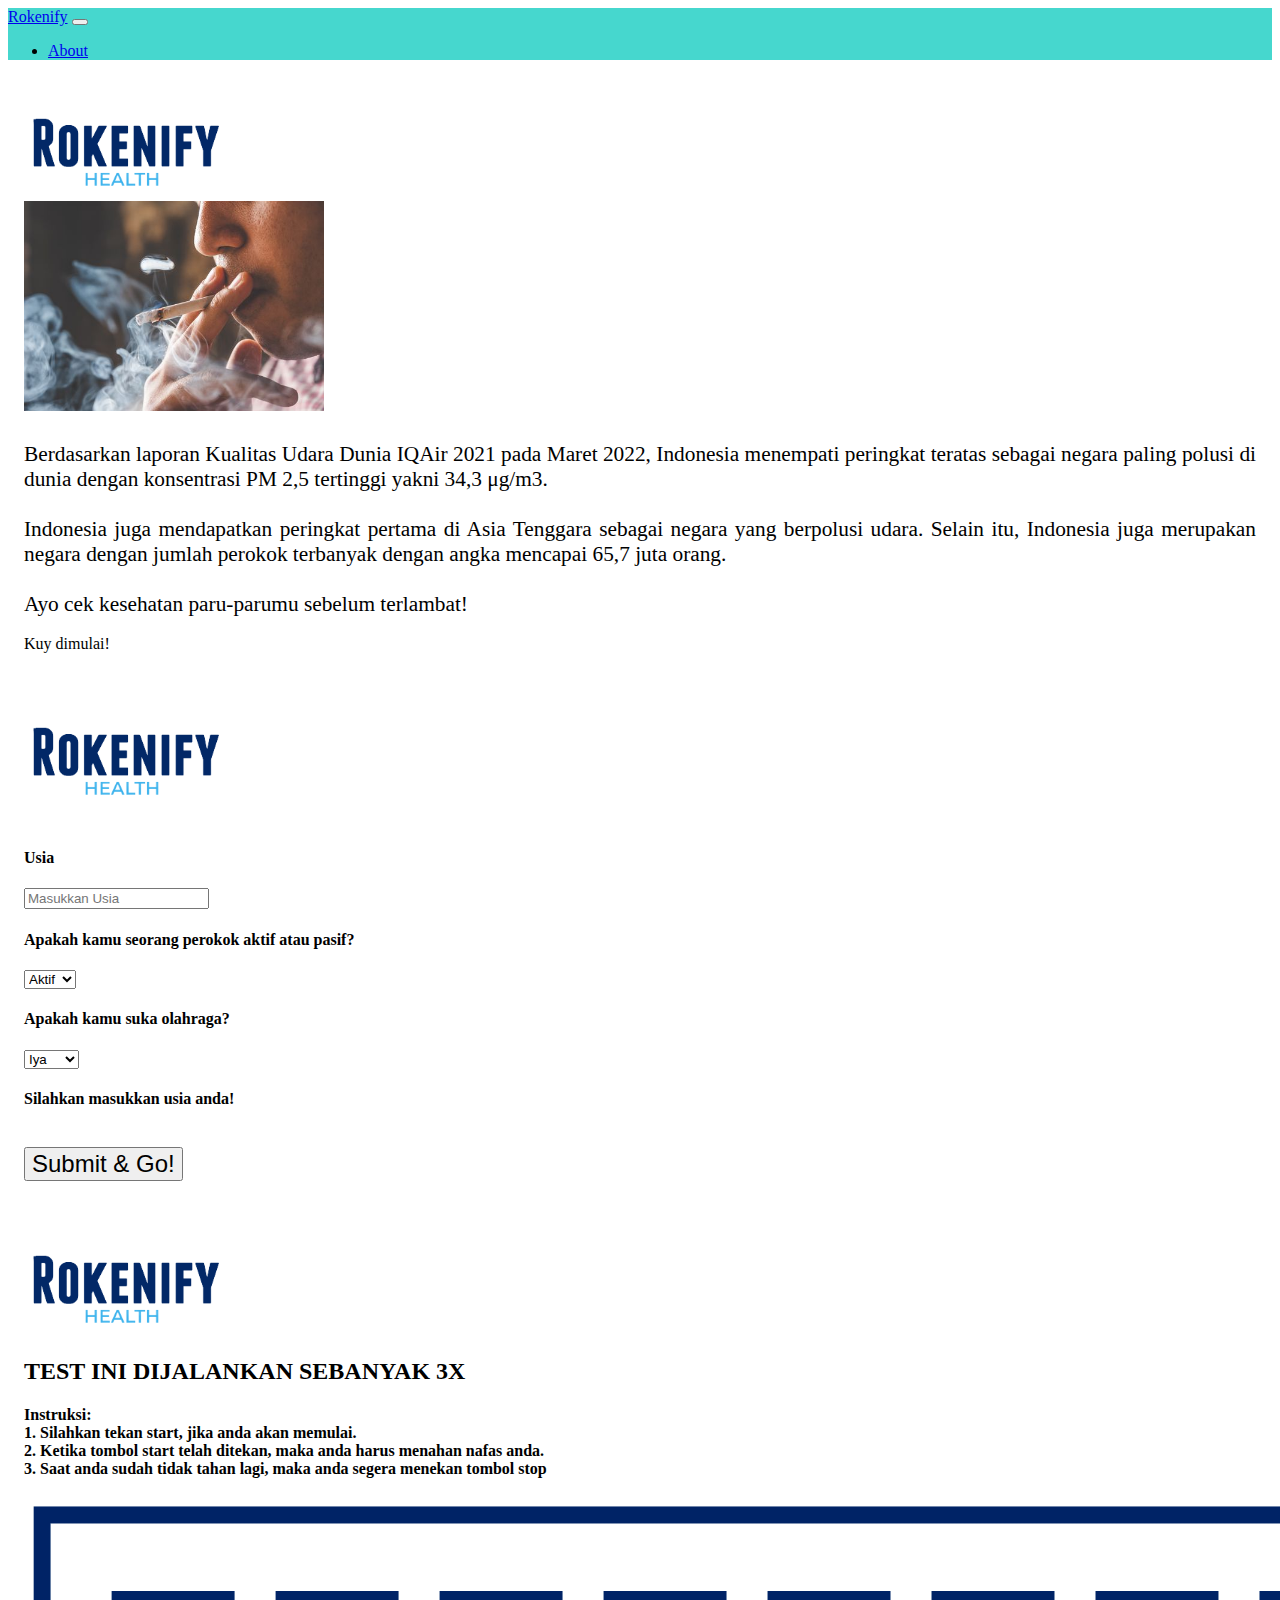
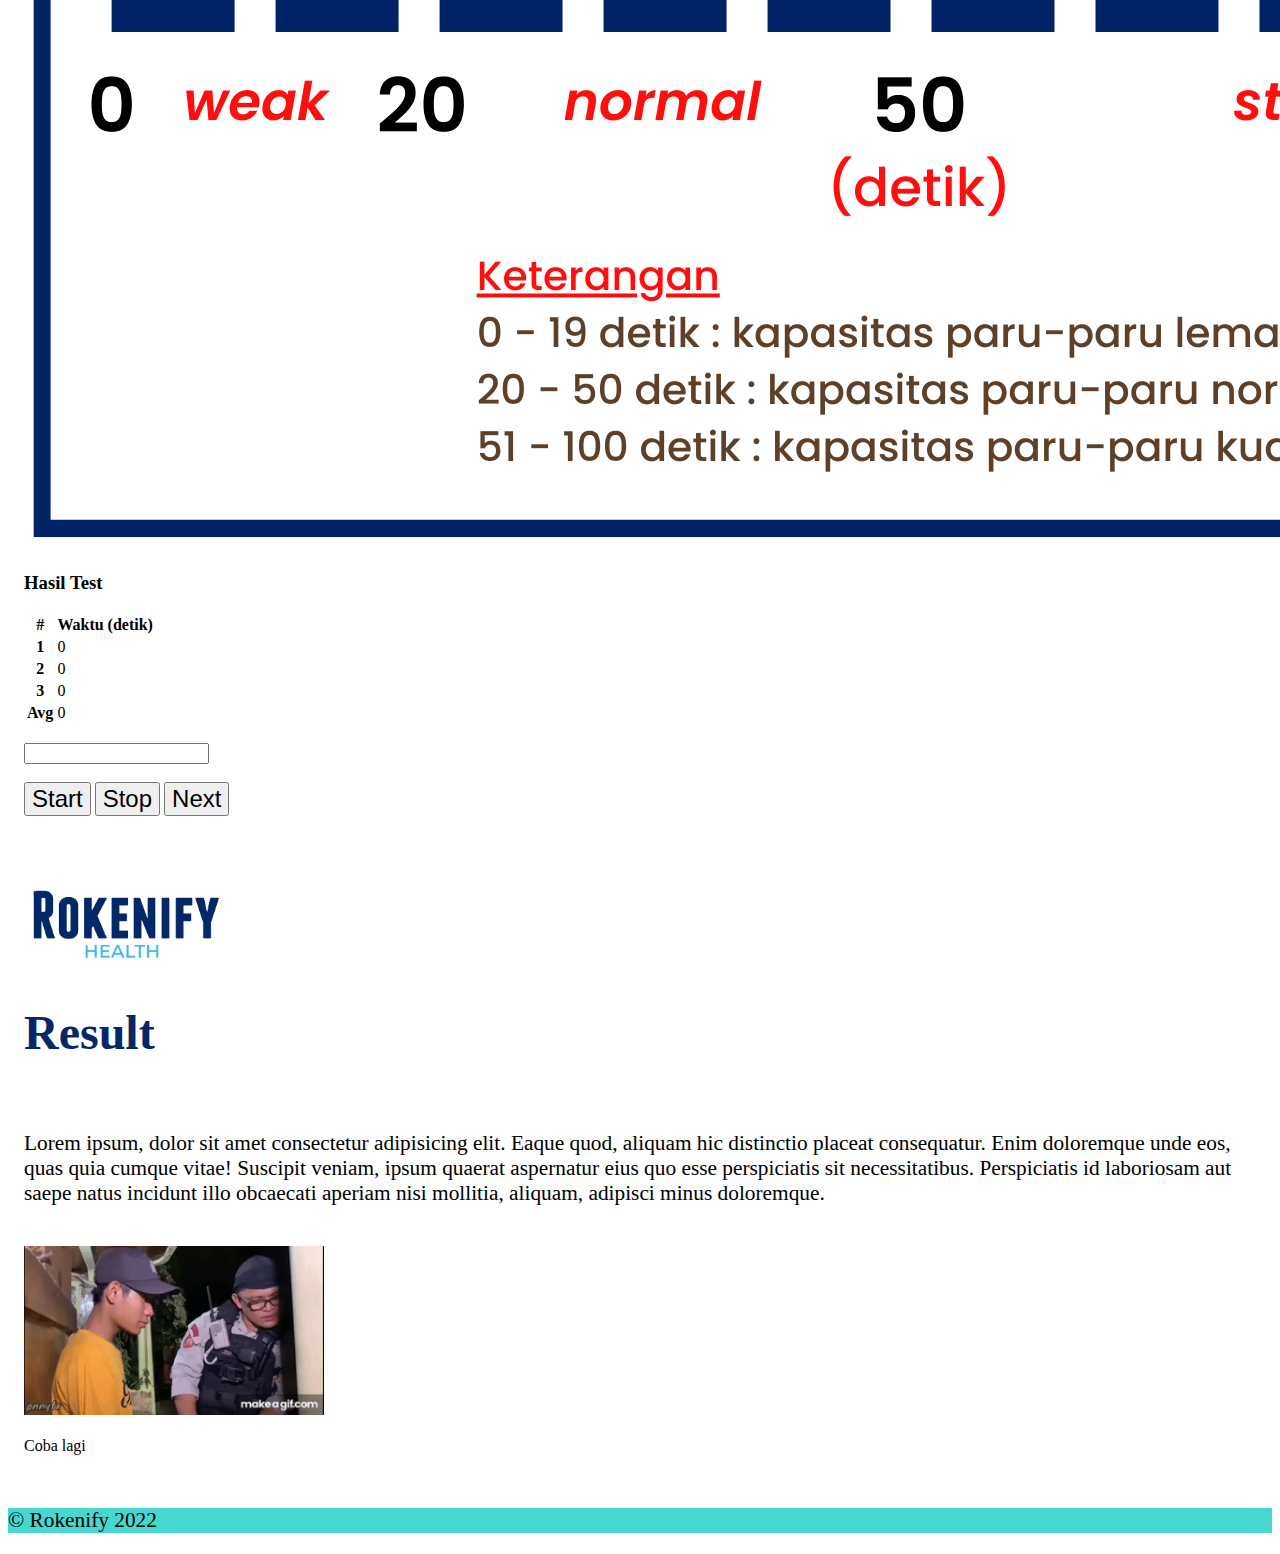
<file: index.html>
<!DOCTYPE html>
<html lang="en">
  <head>
    <meta charset="UTF-8" />
    <meta http-equiv="X-UA-Compatible" content="IE=edge" />
    <meta name="viewport" content="width=device-width, initial-scale=1.0" />
    <!-- Link Bootstrap -->
    <link
      href="https://cdn.jsdelivr.net/npm/bootstrap@5.2.0/dist/css/bootstrap.min.css"
      rel="stylesheet"
      integrity="sha384-gH2yIJqKdNHPEq0n4Mqa/HGKIhSkIHeL5AyhkYV8i59U5AR6csBvApHHNl/vI1Bx"
      crossorigin="anonymous"
    />

    <script
      src="https://cdn.jsdelivr.net/npm/@popperjs/core@2.11.5/dist/umd/popper.min.js"
      integrity="sha384-Xe+8cL9oJa6tN/veChSP7q+mnSPaj5Bcu9mPX5F5xIGE0DVittaqT5lorf0EI7Vk"
      crossorigin="anonymous"
    ></script>
    <script
      src="https://cdn.jsdelivr.net/npm/bootstrap@5.2.0/dist/js/bootstrap.min.js"
      integrity="sha384-ODmDIVzN+pFdexxHEHFBQH3/9/vQ9uori45z4JjnFsRydbmQbmL5t1tQ0culUzyK"
      crossorigin="anonymous"
    ></script>
    <link rel="stylesheet" href="style.css" />
    <title>Rokenify</title>
  </head>
  <body>
    <!-- Navbar -->
    <nav
      class="navbar navbar-expand-lg shadow-sm"
      style="background-color: rgb(70, 215, 206)"
    >
      <div class="container-fluid">
        <a class="navbar-brand text-white fw-normal" href="index.html"
          >Rokenify</a
        >
        <button
          class="navbar-toggler"
          type="button"
          data-bs-toggle="collapse"
          data-bs-target="#navbarNav"
          aria-controls="navbarNav"
          aria-expanded="false"
          aria-label="Toggle navigation"
        >
          <span class="navbar-toggler-icon"></span>
        </button>
        <div class="collapse navbar-collapse" id="navbarNav">
          <ul class="navbar-nav ms-auto">
            <li class="nav-item">
              <a
                class="nav-link active text-white fw-normal"
                aria-current="page"
                href="about.html"
                >About</a
              >
            </li>
          </ul>
        </div>
      </div>
    </nav>
    <!-- /Navbar -->

    <!-- Content -->
    <div
      class="jumbotron text-white shadow-sm text-center max-height: 100%"
      id="homepage"
    >
      <img src="./img/logo.png" class="text-center" width="200px" />

      <div class="container">
        <div class="row">
          <div class="col col-md-4">
            <img src="./img/smoking.jpg" alt="smoking-image" width="300px" />
          </div>
          <br />
          <div class="col col-md-6 text-justify">
            Berdasarkan laporan Kualitas Udara Dunia IQAir 2021 pada Maret 2022,
            Indonesia menempati peringkat teratas sebagai negara paling polusi
            di dunia dengan konsentrasi PM 2,5 tertinggi yakni 34,3 μg/m3.
            <br />
            <br />
            Indonesia juga mendapatkan peringkat pertama di Asia Tenggara
            sebagai negara yang berpolusi udara. Selain itu, Indonesia juga
            merupakan negara dengan jumlah perokok terbanyak dengan angka
            mencapai 65,7 juta orang.<br />
            <br />
            Ayo cek kesehatan paru-parumu sebelum terlambat!
          </div>
        </div>
      </div>
      <br />
      <a class="btn btn-lg btn-danger" onclick="changePage('homepage')">
        Kuy dimulai!
      </a>
    </div>
    <!-- /Content -->

    <!-- Isi-Identitas -->
    <div class="jumbotron d-none" id="data-diri">
      <img src="./img/logo.png" class="rounded mx-auto d-block" width="200px" />
      <br />
      <br />
      <h4 class="pertanyaan-judul">Usia</h4>

      <form
        class="was-validated"
        onsubmit="startCheckup(); return false"
        action="#"
      >
        <div class="mb-3 mt-3">
          <input
            type="text"
            class="form-control"
            id="usia"
            placeholder="Masukkan Usia"
            required
            oninvalid="this.setCustomValidity('Tolong isi dulu usianya Boskuh')"
            oninput="this.setCustomValidity('')"
          />
        </div>
        <h4 class="pertanyaan-judul">
          Apakah kamu seorang perokok aktif atau pasif?
        </h4>
        <select
          id="is-aktif-merokok"
          class="form-select"
          aria-label="Disabled select example"
        >
          <option value="aktif">Aktif</option>
          <option value="pasif">Pasif</option>
        </select>

        <br />
        <h4 class="pertanyaan-judul">Apakah kamu suka olahraga?</h4>
        <select
          id="is-olahraga"
          class="form-select"
          aria-label="Disabled select example"
        >
          <option value="iya">Iya</option>
          <option value="tidak">Tidak</option>
        </select>

        <br />

        <h4 id="cek-komplit" class="pertanyaan-judul text-danger d-none">
          Silahkan masukkan usia anda!
        </h4>

        <br />
        <div class="text-center">
          <button class="btn btn-danger rounded mx-auto" type="submit">
            Submit & Go!
          </button>
        </div>
      </form>
    </div>
    <!-- /Isi-Identitas-->

    <!-- Tes-Paru-Paru -->
    <div
      class="jumbotron text-black shadow-sm text-center d-none"
      id="tes-paru"
    >
      <img src="./img/logo.png" width="200px" />
      <h2>TEST INI DIJALANKAN SEBANYAK 3X</h2>
      <h4>
        Instruksi: <br />1. Silahkan tekan start, jika anda akan memulai. <br />
        2. Ketika tombol start telah ditekan, maka anda harus menahan nafas
        anda. <br />
        3. Saat anda sudah tidak tahan lagi, maka anda segera menekan tombol
        stop
      </h4>
      <div class="row w-100 mx-auto">
        <div class="col">
          <div class="container d-flex justify-content-end">
            <img src="./img/kapasitas-paru.png" class="img-fluid" />
          </div>
        </div>
        <div class="col">
          <h3>Hasil Test</h3>
          <table class="table table-bordered w-auto m-auto">
            <thead class="thead-dark">
              <tr>
                <th scope="col">#</th>
                <th scope="col">Waktu (detik)</th>
              </tr>
            </thead>
            <tbody>
              <tr>
                <th scope="row">1</th>
                <td id="time-0">0</td>
              </tr>
              <tr>
                <th scope="row">2</th>
                <td id="time-1">0</td>
              </tr>
              <tr>
                <th scope="row">3</th>
                <td id="time-2">0</td>
              </tr>
              <tr>
                <th scope="row">Avg</th>
                <td id="avg">0</td>
              </tr>
            </tbody>
          </table>
        </div>
        <br />
      </div>

      <input type="text" id="txt" />
      <br />
      <br />

      <!-- Button start, finish, reset -->
      <button
        type="button"
        class="btn btn-primary btn-circle btn-lg start-button"
        onclick="doTimer()"
      >
        Start
      </button>
      <button
        type="button"
        class="btn btn-danger btn-circle btn-lg stop-button"
        onclick="stopCount()"
      >
        Stop
      </button>

      <button
        type="button"
        class="btn btn-secondary btn-circle btn-lg next-button"
        onclick="hitungDanUbah()"
      >
        Next
      </button>
    </div>
    <!-- /Tes-Paru-Paru -->

    <!-- Hasil -->
    <div class="jumbotron result-all d-none text-center" id="result-final">
      <img src="./img/logo.png" width="200px" />
      <h1>Result</h1>
      <br />
      <p id="summary-result">
        Lorem ipsum, dolor sit amet consectetur adipisicing elit. Eaque quod,
        aliquam hic distinctio placeat consequatur. Enim doloremque unde eos,
        quas quia cumque vitae! Suscipit veniam, ipsum quaerat aspernatur eius
        quo esse perspiciatis sit necessitatibus. Perspiciatis id laboriosam aut
        saepe natus incidunt illo obcaecati aperiam nisi mollitia, aliquam,
        adipisci minus doloremque.
      </p>
      <br />
      <img id="img-result" src="./img/ambarita.gif" width="300px" />
      <br />
      <br />
      <a class="btn btn-danger" onClick="window.location.reload(true)">
        Coba lagi
      </a>
    </div>

    <!-- /Hasil -->

    <!-- Footer -->
    <div>
      <footer class="d-block text-center">
        <p class="fs-6 text-white">© Rokenify 2022</p>
      </footer>
    </div>
    <!-- /Footer -->

    <script src="./script.js">
      // cara masukin object ke dalam localstorage
      // localStorage.setItem("arr", JSON.stringify(arr));
      // // Parsing
      // let arr2 = JSON.parse(localStorage.getItem("arr"));
    </script>
  </body>
</html>
</file>
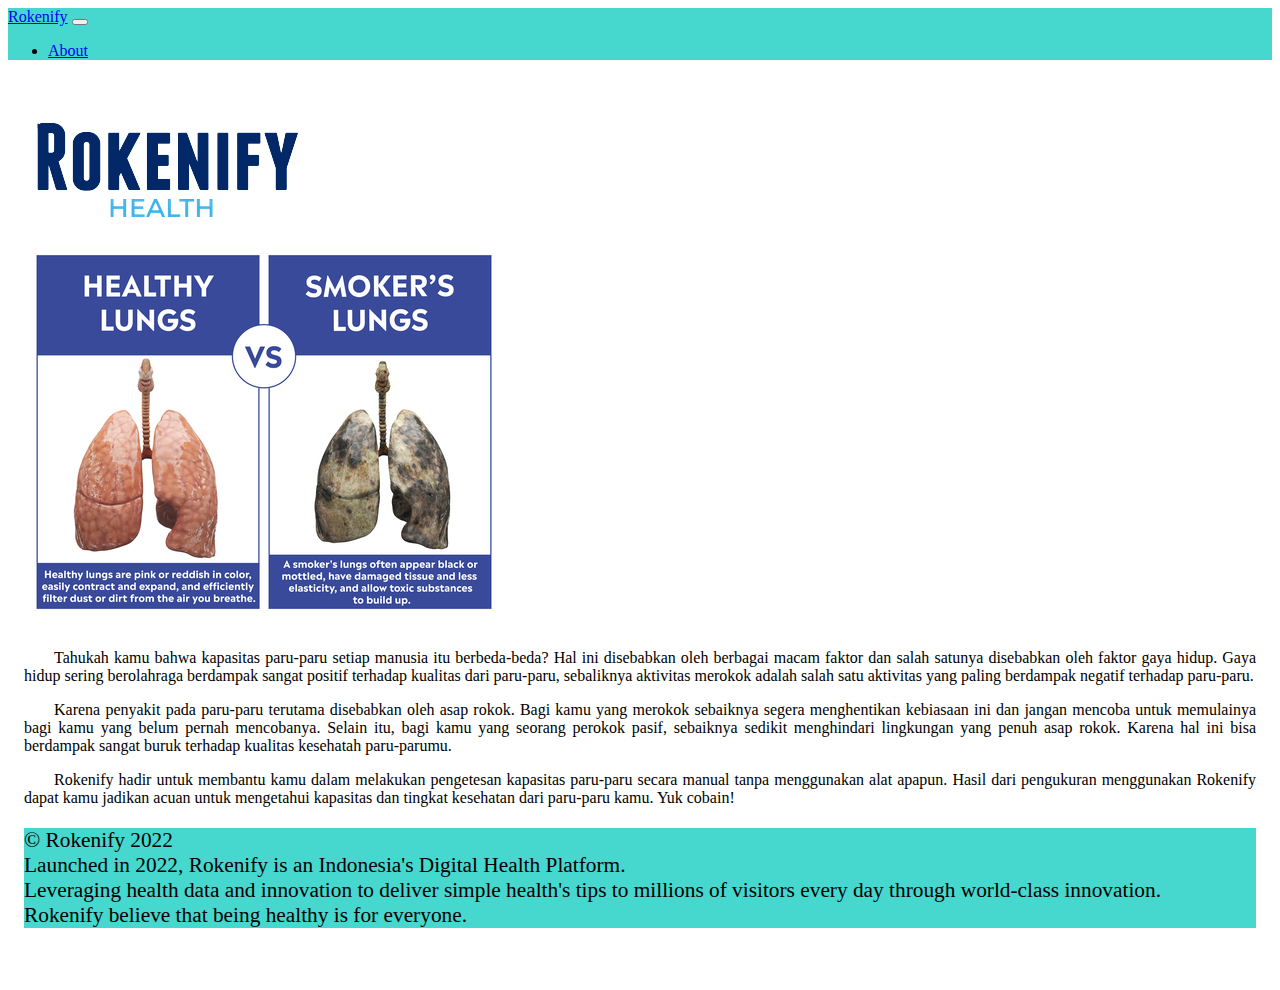
<file: about.html>
<!DOCTYPE html>
<html lang="en">
  <head>
    <meta charset="UTF-8" />
    <meta http-equiv="X-UA-Compatible" content="IE=edge" />
    <meta name="viewport" content="width=device-width, initial-scale=1.0" />
    <!-- Link Bootstrap -->
    <link
      href="https://cdn.jsdelivr.net/npm/bootstrap@5.2.0/dist/css/bootstrap.min.css"
      rel="stylesheet"
      integrity="sha384-gH2yIJqKdNHPEq0n4Mqa/HGKIhSkIHeL5AyhkYV8i59U5AR6csBvApHHNl/vI1Bx"
      crossorigin="anonymous"
    />

    <script
      src="https://cdn.jsdelivr.net/npm/@popperjs/core@2.11.5/dist/umd/popper.min.js"
      integrity="sha384-Xe+8cL9oJa6tN/veChSP7q+mnSPaj5Bcu9mPX5F5xIGE0DVittaqT5lorf0EI7Vk"
      crossorigin="anonymous"
    ></script>
    <script
      src="https://cdn.jsdelivr.net/npm/bootstrap@5.2.0/dist/js/bootstrap.min.js"
      integrity="sha384-ODmDIVzN+pFdexxHEHFBQH3/9/vQ9uori45z4JjnFsRydbmQbmL5t1tQ0culUzyK"
      crossorigin="anonymous"
    ></script>
    <link rel="stylesheet" href="style.css" />
    <title>Rokenify</title>
  </head>
  <body>
    <!-- Navbar -->
    <nav
      class="navbar navbar-expand-lg shadow-sm"
      style="background-color: rgb(70, 215, 206)"
    >
      <div class="container-fluid">
        <a class="navbar-brand text-white fw-normal" href="index.html"
          >Rokenify</a
        >
        <button
          class="navbar-toggler"
          type="button"
          data-bs-toggle="collapse"
          data-bs-target="#navbarNav"
          aria-controls="navbarNav"
          aria-expanded="false"
          aria-label="Toggle navigation"
        >
          <span class="navbar-toggler-icon"></span>
        </button>
        <div class="collapse navbar-collapse" id="navbarNav">
          <ul class="navbar-nav ms-auto">
            <li class="nav-item">
              <a
                class="nav-link active text-white fw-normal"
                aria-current="page"
                href="#"
                >About</a
              >
            </li>
          </ul>
        </div>
      </div>
    </nav>
    <!-- /Navbar -->

    <!-- Content -->
    <div
      class="jumbotron text-white shadow-sm text-center max-height: 100%"
      id="homepage"
    >
      <img src="./img/logo.png" class="img-fluid" />

      <div class="row container text-black text-justify justify-content-center">
        <div class="col col-md-4">
          <div class="container">
            <img
              src="./img/about-paru-paru.png"
              alt="paru-paru-image"
              class="img-fluid"
            />
          </div>
        </div>
        <div class="col col-md-4">
          <div class="container">
            <p class="indent">
              Tahukah kamu bahwa kapasitas paru-paru setiap manusia itu
              berbeda-beda? Hal ini disebabkan oleh berbagai macam faktor dan
              salah satunya disebabkan oleh faktor gaya hidup. Gaya hidup sering
              berolahraga berdampak sangat positif terhadap kualitas dari
              paru-paru, sebaliknya aktivitas merokok adalah salah satu
              aktivitas yang paling berdampak negatif terhadap paru-paru.
            </p>
            <p class="indent">
              Karena penyakit pada paru-paru terutama disebabkan oleh asap
              rokok. Bagi kamu yang merokok sebaiknya segera menghentikan
              kebiasaan ini dan jangan mencoba untuk memulainya bagi kamu yang
              belum pernah mencobanya. Selain itu, bagi kamu yang seorang
              perokok pasif, sebaiknya sedikit menghindari lingkungan yang penuh
              asap rokok. Karena hal ini bisa berdampak sangat buruk terhadap
              kualitas kesehatah paru-parumu.
            </p>
            <p class="indent">
              Rokenify hadir untuk membantu kamu dalam melakukan pengetesan
              kapasitas paru-paru secara manual tanpa menggunakan alat apapun.
              Hasil dari pengukuran menggunakan Rokenify dapat kamu jadikan
              acuan untuk mengetahui kapasitas dan tingkat kesehatan dari
              paru-paru kamu. Yuk cobain!
            </p>
          </div>
      </div>
    </div>
    <!-- /Content -->

    <!-- Footer -->
    <div>
      <footer class="text-center">
        <p class="fs-6 text-white lh-1">
          © Rokenify 2022 <br />Launched in 2022, Rokenify is an Indonesia's
          Digital Health Platform. <br />Leveraging health data and innovation
          to deliver simple health's tips to millions of visitors every day
          through world-class innovation. <br />Rokenify believe that being
          healthy is for everyone.
        </p>
      </footer>
    </div>
    <!-- /Footer -->
  </body>
</html>
</file>
<file: style.css>
h1 {
  color: #022867;
  font-size: 36pt;
}

p {
  color: black;
  font-size: 16pt;
}

button {
  font-size: 18pt;
}

footer {
  background-color: rgb(70, 215, 206);
  width: auto;
}

.container {
  color: black;
  font-size: 16pt;
}

.jumbotron {
  padding: 2rem 1rem;
  background-color: #fff;
  height: auto;
}

.text-justify {
  text-align: justify;
}

.pertanyaan-judul {
  text-align: justify;
  font-size: medium;
  color: black;
}

.dropdown-judul {
  text-align: justify;
  font-size: medium;
  color: black;
}

p.indent {
  text-indent: 30px;
  font-size: 12pt;
}
</file>
